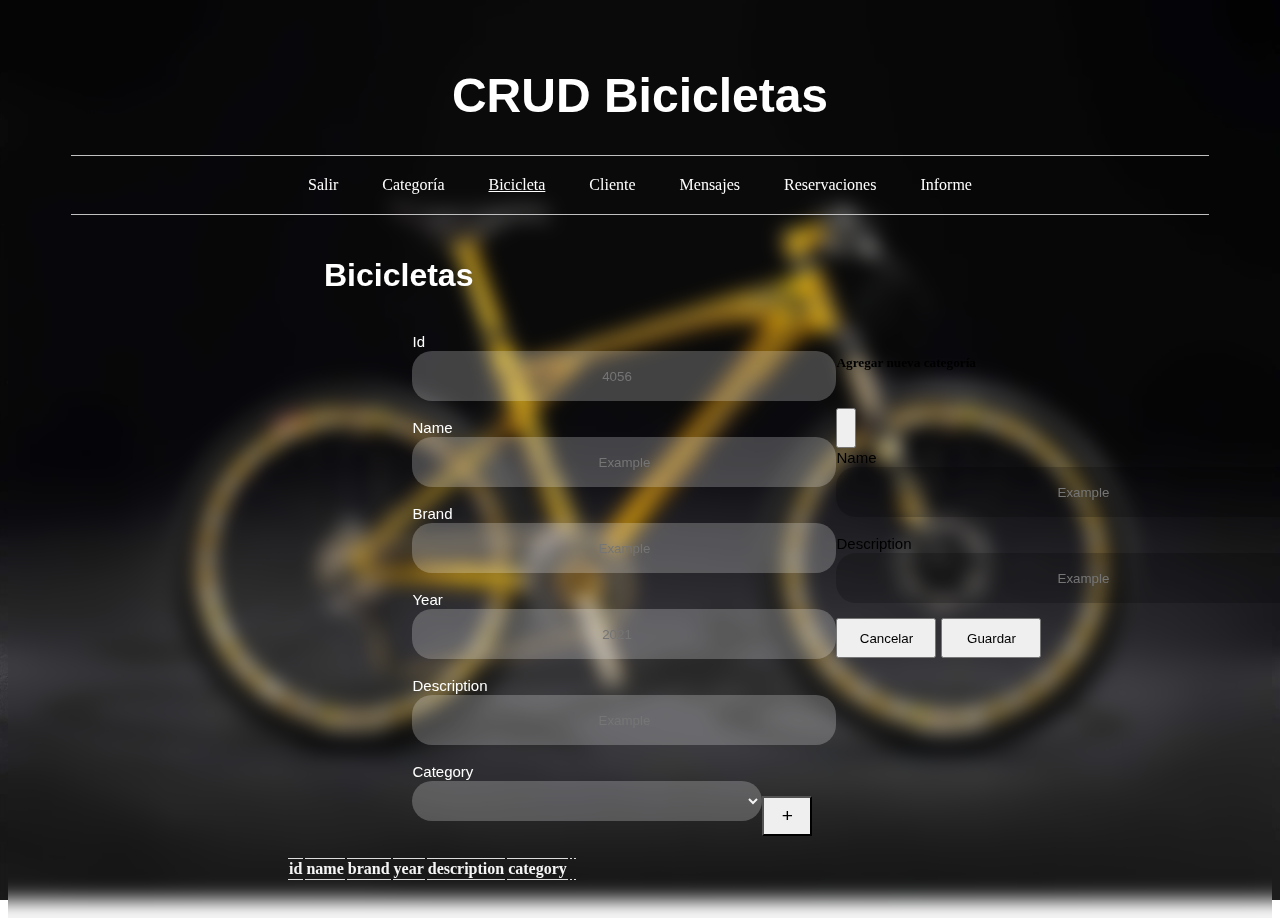
<file: src/main/resources/public/Page/bike.html>
<!DOCTYPE html>
    <html lang="en">
    <head>
        <meta charset="UTF-8">
        <meta http-equiv="X-UA-Compatible" content="IE=edge">
        <meta name="viewport" content="width=device-width, initial-scale=1.0">
        <link href="https://cdn.jsdelivr.net/npm/bootstrap@5.1.2/dist/css/bootstrap.min.css" rel="stylesheet" integrity="sha384-uWxY/CJNBR+1zjPWmfnSnVxwRheevXITnMqoEIeG1LJrdI0GlVs/9cVSyPYXdcSF" crossorigin="anonymous">
        <link rel="stylesheet" href="../CSS/Estilos.css">
        <title>Bicicletas</title>
    </head>
    <body>
        <div class="titulo">
            <br>
            <h1 id="titulo">CRUD Bicicletas</h1>
        </div>

        <div class="linea"></div>

        <!--Menu-->

        <br>
        <nav class="menu">
            <a id="op" href="../index.html">Salir</a>
            <a id="op" href="category.html">Categoría</a>
            <a id="" href="#">Bicicleta</a>
            <a id="op" href="cliente.html">Cliente</a>
            <a id="op" href="mensajes.html">Mensajes</a>
            <a id="op" href="reservaciones.html">Reservaciones</a>
            <a id="op" href="informe.html">Informe</a>
        </nav>

        <div class="linea"></div>

        <!--Crud para la tabla cloud-->

        <div class="subtitulo">
            <br>
            <h1 id="subtitulo">Bicicletas</h1>
            <br>
        </div>

        <div class="form_bike">
            <section class="formulario">
                <label for="idBike">Id</label>
                <br>
                <input type="number" placeholder="4056" id="idBike" readonly>

                <br><br>
                <label for="name">Name</label>
                <br>
                <input type="text" placeholder="Example" maxlength="4000" id="name">
                
                <br><br>
                <label for="brand">Brand</label>
                <br>
                <input type="text" placeholder="Example" id="brand">

                <br><br>
                <label for="year">Year</label>
                <br>
                <input type="number" placeholder="2021" id="year">

                <br><br>
                <label for="description">Description</label>
                <br>
                <input type="text" placeholder="Example" id="description">

                <br><br>
                <label for="category">Category</label>
                <div class="seleccion">
                    <select class="form-control form-select category" aria-label="Default select example" id="categoryAdd"></select>
                    <button id="add" class="btn btn-light" type="button" id="agregarCategoria" data-bs-toggle="modal" data-bs-target="#categoryModal">+<i class="fa fa-plus"></i></button>
                </div>

            </section>

            <!--Modal -->
            <div class="modal fade" id="categoryModal" tabindex="-1" aria-labelledby="exampleModalLabel" aria-hidden="true">
                <div class="modal-dialog">
                    <div class="modal-content">
                        <div class="modal-header">
                            <h5>Agregar nueva categoría</h5>
                            <button id="cerrar" type="button" class="btn-close" data-bs-dismiss="modal" aria-label="Cerrar"></button>
                        </div>
                        <div class="modal-body">
                            <div class="modal-form">
                                <label id="labMod" for="nameCategory">Name</label>
                                <input class="inMod" type="text" placeholder="Example" maxlength=4000 id="nameCategory">

                                <br><br>
                                <label id="labMod" for="desc">Description</label>
                                <input class="inMod" type="text" placeholder="Example" maxlength=4000 id="desc">
                            </div>
                        </div>
                        <div class="modal-footer">
                            <button id="buttonMod" type="button" class="btn btn-outline-secondary" data-bs-dismiss="modal">Cancelar</button>
                            <button id="buttonMod" type="button" class="btn btn-danger" data-bs-dismiss="modal" onclick="crearCategoria()">Guardar</button>
                        </div>
                    </div>
                </div>
            </div>
            
            <!--Botones-->

            <section class="botones">
                <button type="button" class="btn btn-outline-light" onclick="crearBike()">Crear</button>
                <button type="button" class="btn btn-outline-light" onclick="actualizarBike()">Actualizar</button>
                <button type="button" class="btn btn-outline-light" onclick="limpiarBike()">Limpiar</button>
                <br><br>
            </section>
        </div>

        <div class="tableBike">
            <table> 
                <thead>
                    <tr>
                        <th>id</th>
                        <th>name</th>
                        <th>brand</th>
                        <th>year</th>
                        <th>description</th>
                        <th>category</th>
                        <th></th>
                        <th></th>
                    </tr>
                </thead>
        
                <tbody class="cuerpo" id="contenidoTablaBike">
                    
                </tbody>
            </table>
            <br><br>
        </div>

        <script src="https://code.jquery.com/jquery-3.6.0.js"></script>
        <script src="https://cdn.jsdelivr.net/npm/bootstrap@5.1.2/dist/js/bootstrap.bundle.min.js" integrity="sha384-kQtW33rZJAHjgefvhyyzcGF3C5TFyBQBA13V1RKPf4uH+bwyzQxZ6CmMZHmNBEfJ" crossorigin="anonymous"></script>
        <script src="../JS/bike.js"></script>

    </body>
</html>
</file>
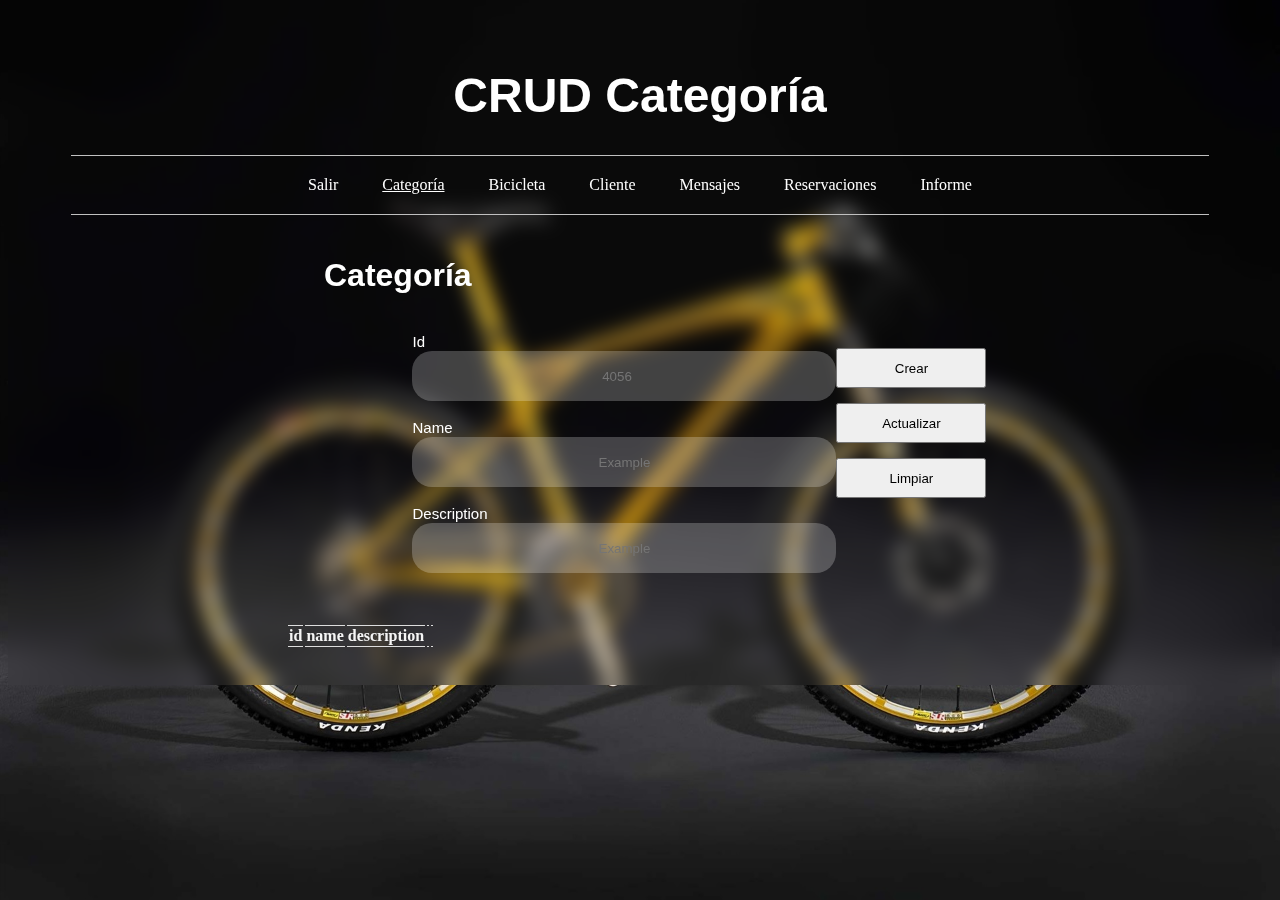
<file: src/main/resources/public/Page/category.html>
<!DOCTYPE html>
    <html lang="en">
    <head>
        <meta charset="UTF-8">
        <meta http-equiv="X-UA-Compatible" content="IE=edge">
        <meta name="viewport" content="width=device-width, initial-scale=1.0">
        <link href="https://cdn.jsdelivr.net/npm/bootstrap@5.1.2/dist/css/bootstrap.min.css" rel="stylesheet" integrity="sha384-uWxY/CJNBR+1zjPWmfnSnVxwRheevXITnMqoEIeG1LJrdI0GlVs/9cVSyPYXdcSF" crossorigin="anonymous">
        <link rel="stylesheet" href="../CSS/Estilos.css">
        <title>Tabla Categoría</title>
    </head>
    <body>
        <div class="titulo">
            <br>
            <h1 id="titulo">CRUD Categoría</h1>
        </div>

        <div class="linea"></div>

        <!--Menu-->

        <br>
        <nav class="menu">
            <a id="op" href="../index.html">Salir</a>
            <a id="" href="#">Categoría</a>
            <a id="op" href="bike.html">Bicicleta</a>
            <a id="op" href="cliente.html">Cliente</a>
            <a id="op" href="mensajes.html">Mensajes</a>
            <a id="op" href="reservaciones.html">Reservaciones</a>
            <a id="op" href="informe.html">Informe</a>
        </nav>

        <div class="linea"></div>

        <!--Crud para la tabla cloud-->

        <div class="subtitulo">
            <br>
            <h1 id="subtitulo">Categoría</h1>
            <br>
        </div>

        <div class="form_category">
            <section class="formulario">
                <label for="idCategory">Id</label>
                <br>
                <input type="number" placeholder="4056" id="idCategory" readonly>

                <br><br>
                <label for="name">Name</label>
                <br>
                <input type="text" placeholder="Example" maxlength="4000" id="name">
                
                <br><br>
                <label for="description">Description</label>
                <br>
                <input type="text" placeholder="Example" id="description">

            </section>

            <!--Botones-->

            <section class="botones">
                <button type="button" class="btn btn-outline-light" onclick="crearCategory()">Crear</button>
                <button type="button" class="btn btn-outline-light" onclick="actualizarCategory()">Actualizar</button>
                <button type="button" class="btn btn-outline-light" onclick="limpiarCategory()">Limpiar</button>
                <br><br>
            </section>
        </div>

        <div class="tableCategory">
            
            <table> 
                <thead>
                    <tr>
                        <th>id</th>
                        <th>name</th>
                        <th>description</th>
                        <th></th>
                        <th></th>
                    </tr>
                </thead>
        
                <tbody class="cuerpo" id="contenidoTablaCategory">
                    
                </tbody>
            </table>
            <br><br>
        </div>

        <script src="https://code.jquery.com/jquery-3.6.0.js"></script>
        <script src="https://cdn.jsdelivr.net/npm/bootstrap@5.1.2/dist/js/bootstrap.bundle.min.js" integrity="sha384-kQtW33rZJAHjgefvhyyzcGF3C5TFyBQBA13V1RKPf4uH+bwyzQxZ6CmMZHmNBEfJ" crossorigin="anonymous"></script>
        <script src="../JS/category.js"></script>
    </body>
</html>
</file>
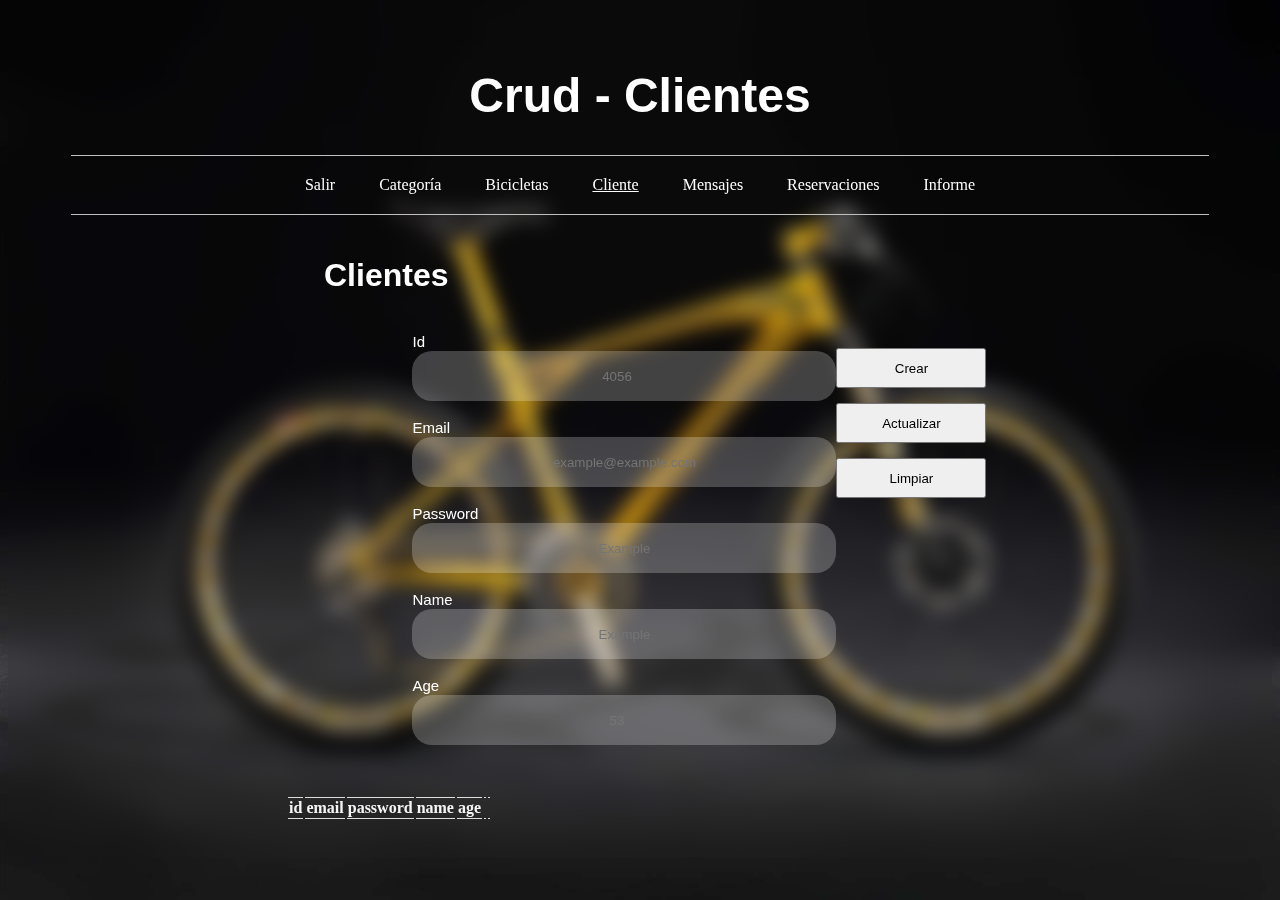
<file: src/main/resources/public/Page/cliente.html>
<!DOCTYPE html>
<html lang="en">
    <head>
        <meta charset="UTF-8">
        <meta http-equiv="X-UA-Compatible" content="IE=edge">
        <meta name="viewport" content="width=device-width, initial-scale=1.0">
        <link href="https://cdn.jsdelivr.net/npm/bootstrap@5.1.2/dist/css/bootstrap.min.css" rel="stylesheet" integrity="sha384-uWxY/CJNBR+1zjPWmfnSnVxwRheevXITnMqoEIeG1LJrdI0GlVs/9cVSyPYXdcSF" crossorigin="anonymous">
        <link rel="stylesheet" href="../CSS/Estilos.css">
        <title>Cliente</title>
    </head>
    <body>
        <div class="titulo">
            <br>
            <h1 id="titulo">Crud - Clientes</h1>
        </div>

        <div class="linea"></div>

        <!--Menu-->

        <br>
        <nav class="menu">
            <a id="op" href="../index.html">Salir</a>
            <a id="op" href="category.html">Categoría</a>
            <a id="op" href="bike.html">Bicicletas</a>
            <a id="" href="#">Cliente</a>
            <a id="op" href="mensajes.html">Mensajes</a>
            <a id="op" href="reservaciones.html">Reservaciones</a>
            <a id="op" href="informe.html">Informe</a>
        </nav>

        <div class="linea"></div>

        <!--Crud para cliente-->

        <div class="subtitulo">
            <br>
            <h1 id="subtitulo">Clientes</h1>
            <br>
        </div>

        <div class="form_client">
            <section class="formulario">
                <label for="idClient">Id</label>
                <br>
                <input type="number" placeholder="4056" id="idClient" readonly>

                <br><br>
                <label for="email">Email</label>
                <br>
                <input type="email" placeholder="example@example.com" id="email">

                <br><br>
                <label for="password">Password</label>
                <br>
                <input type="text" placeholder="Example" id="password">

                <br><br>
                <label for="nameClient">Name</label>
                <br>
                <input type="text" placeholder="Example" maxlength="4000" id="nameClient">
                
                <br><br>
                <label for="age">Age</label>
                <br>
                <input type="number" placeholder="53" id="age">
            </section>
            
            <section class="botones">
                <button type="button" class="btn btn-outline-light" onclick="crearClient()" id="uno">Crear</button>
                <button type="button" class="btn btn-outline-light" onclick="actualizarClient()">Actualizar</button>
                <button type="button" class="btn btn-outline-light" onclick="limpiarClient()">Limpiar</button>
                <br><br>
            </section>
        </div>

        <div class="tableClient">
            
            <table> 
                <thead>
                    <tr>
                        <th>id</th>
                        <th>email</th>
                        <th>password</th>
                        <th>name</th>
                        <th>age</th>
                        <th></th>
                        <th></th>
                    </tr>
                </thead>
        
                <tbody class="cuerpo" id="contenidoTablaClient">
                    
                </tbody>
            </table>
            <br><br>
        </div>

        <script src="https://code.jquery.com/jquery-3.6.0.js"></script>
        <script src="https://cdn.jsdelivr.net/npm/bootstrap@5.1.2/dist/js/bootstrap.bundle.min.js" integrity="sha384-kQtW33rZJAHjgefvhyyzcGF3C5TFyBQBA13V1RKPf4uH+bwyzQxZ6CmMZHmNBEfJ" crossorigin="anonymous"></script>
        <script src="../JS/client.js"></script>
        
    </body>
</html>
</file>
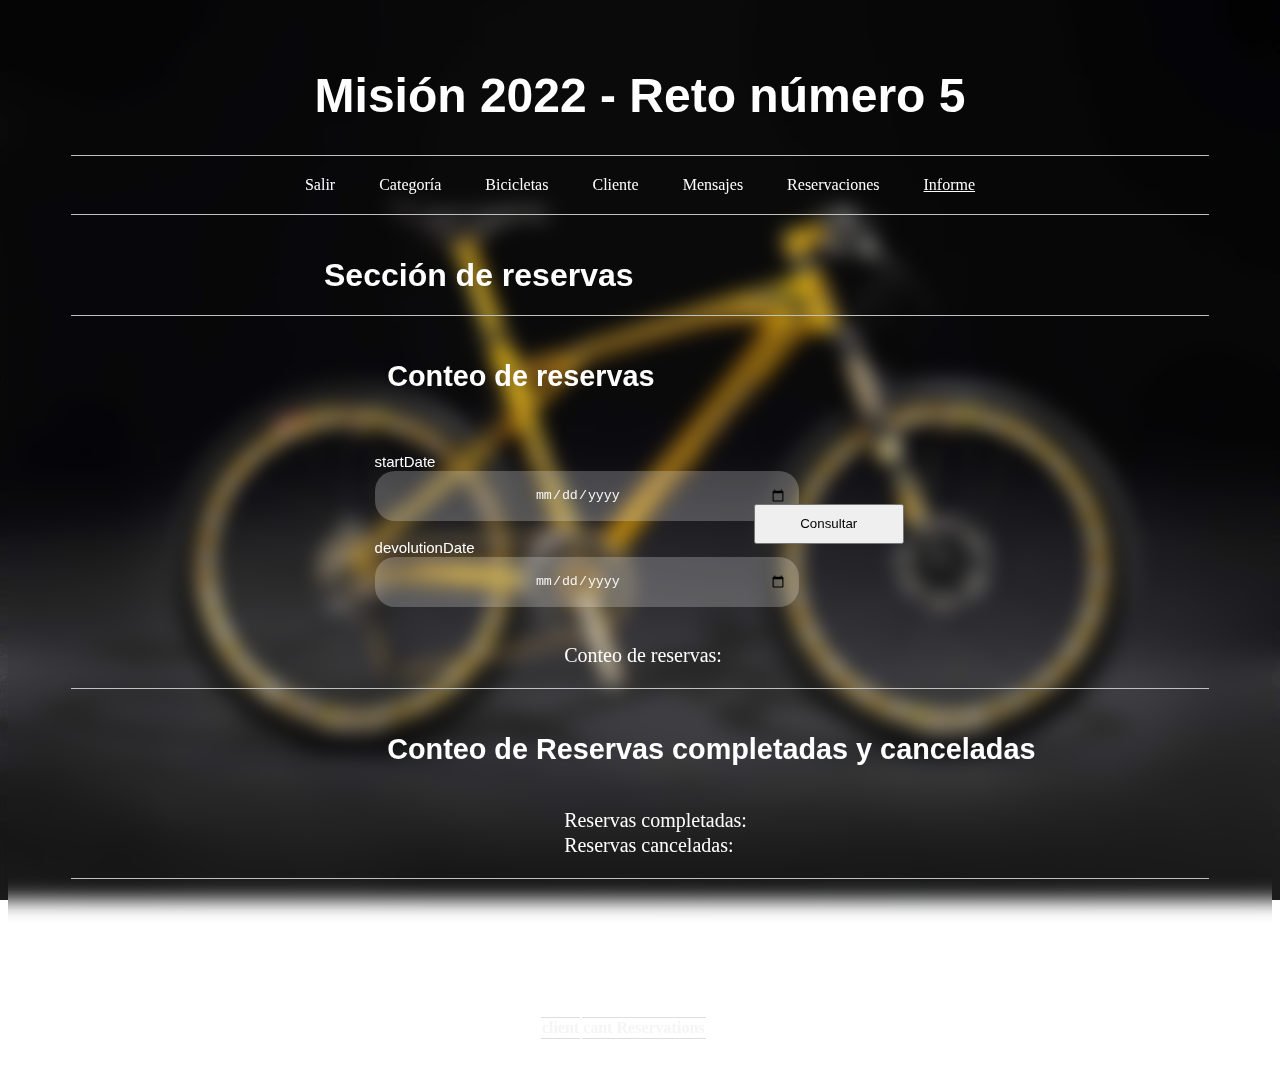
<file: src/main/resources/public/Page/informe.html>
<!DOCTYPE html>
    <html lang="en">
    <head>
        <meta charset="UTF-8">
        <meta http-equiv="X-UA-Compatible" content="IE=edge">
        <meta name="viewport" content="width=device-width, initial-scale=1.0">
        <link href="https://cdn.jsdelivr.net/npm/bootstrap@5.1.2/dist/css/bootstrap.min.css" rel="stylesheet" integrity="sha384-uWxY/CJNBR+1zjPWmfnSnVxwRheevXITnMqoEIeG1LJrdI0GlVs/9cVSyPYXdcSF" crossorigin="anonymous">
        <link rel="stylesheet" href="../CSS/Estilos.css">
        <title>Informe</title>
    </head>
    <body>

        <div class="titulo">
            <br>
            <h1 id="titulo">Misión 2022 - Reto número 5</h1>
        </div>

        <div class="linea"></div>

        <!--Menu-->

        <br>
        <nav class="menu">
            <a id="op" href="../index.html">Salir</a>
            <a id="op" href="category.html">Categoría</a>
            <a id="op" href="bike.html">Bicicletas</a>
            <a id="op" href="cliente.html">Cliente</a>
            <a id="op" href="mensajes.html">Mensajes</a>
            <a id="op" href="reservaciones.html">Reservaciones</a>
            <a id="" href="#">Informe</a>
        </nav>

        <div class="linea"></div>

        <!--Informes-->
        <!--Conteo de reservas en un lapso de tiempo-->

        <div class="subtitulo">
            <br>
            <h1 id="subtitulo">Sección de reservas</h1>
        </div>
        
        <div class="linea"></div>

        <!--Informe conteo de reservas-->

        <div class="subtitulo">
            <br>
            <h2 id="informe">Conteo de reservas</h2>
        </div>

        <br><br>

        <div class="form_dates">
            <section class="formularioDates">
                <label for="d1">startDate</label>
                <br>
                <input type="date" placeholder="Example" id="d1">

                <br><br>
                <label for="d2">devolutionDate</label>
                <br>
                <input type="date" placeholder="Example" id="d2">
            </section>

            <section class="botones">
                <br><br>
                <button type="button" class="btn btn-outline-light" onclick="reporteReservasFecha()">Consultar</button>
            </section>
        </div>

        <br><br>
        <div class="respuestas">
            <label for="conteo">Conteo de reservas: </label>
            <input id="conteo" type="text" readonly>
        </div>

        <div class="linea"></div>

        <!--Informe reservas completadas vs reservas canceladas-->

        <div class="subtitulo">
            <br>
            <h2 id="informe">Conteo de Reservas completadas y canceladas</h2>
            <br>
        </div>

        <div class="respuestas">
            <label for="completed">Reservas completadas: </label>
            <input id="completed" type="text">

            <br>
            <label for="cancelled">Reservas canceladas: </label>
            <input id="cancelled" type="text">
        </div>

        <div class="linea"></div>

        <!--Informe top mejores clientes-->

        <div class="subtitulo">
            <br>
            <h2 id="informe">Top mejores clientes</h2>
            <br><br>
        </div>

        <div class="top_client">
            
            <table> 
                <thead>
                    <tr>
                        <th>client</th>
                        <th>cant Reservations</th>
                    </tr>
                </thead>
        
                <tbody class="cuerpo" id="contenidoTop_client">
                    
                </tbody>
            </table>
            <br><br>
        </div>
        
        <script src="https://code.jquery.com/jquery-3.6.0.js"></script>
        <script src="https://cdn.jsdelivr.net/npm/bootstrap@5.1.2/dist/js/bootstrap.bundle.min.js" integrity="sha384-kQtW33rZJAHjgefvhyyzcGF3C5TFyBQBA13V1RKPf4uH+bwyzQxZ6CmMZHmNBEfJ" crossorigin="anonymous"></script>
        <script src="../JS/report.js"></script>
    </body>
</html>
</file>
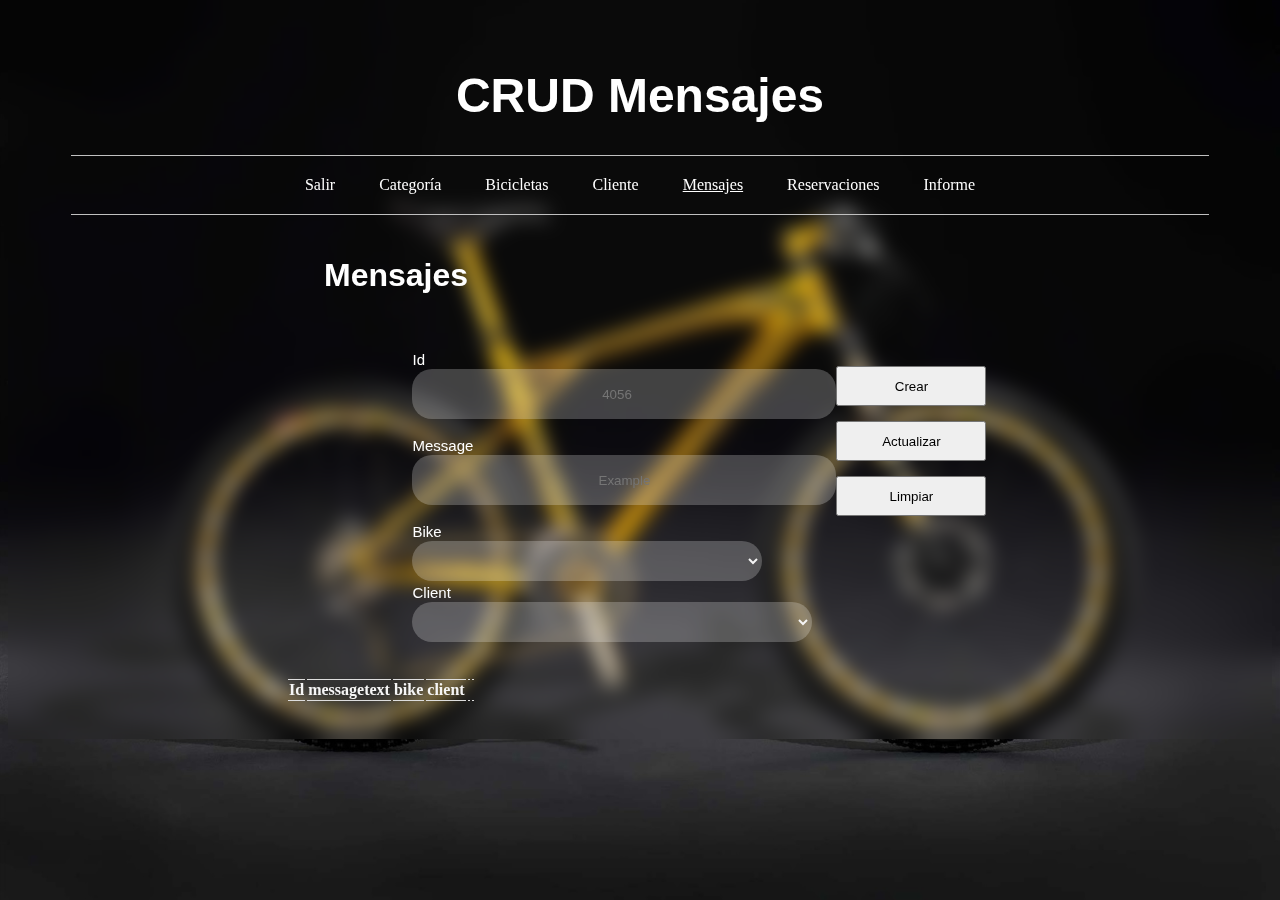
<file: src/main/resources/public/Page/mensajes.html>
<!DOCTYPE html>
    <html lang="en">
    <head>
        <meta charset="UTF-8">
        <meta http-equiv="X-UA-Compatible" content="IE=edge">
        <meta name="viewport" content="width=device-width, initial-scale=1.0">
        <link href="https://cdn.jsdelivr.net/npm/bootstrap@5.1.2/dist/css/bootstrap.min.css" rel="stylesheet" integrity="sha384-uWxY/CJNBR+1zjPWmfnSnVxwRheevXITnMqoEIeG1LJrdI0GlVs/9cVSyPYXdcSF" crossorigin="anonymous">
        <link rel="stylesheet" href="../CSS/Estilos.css">
        <title>Mensajes</title>
    </head>
    <body>
        <div class="titulo">
            <br>
            <h1 id="titulo">CRUD Mensajes</h1>
        </div>

        <div class="linea"></div>

        <!--Menu-->

        <br>
        <nav class="menu">
            <a id="op" href="../index.html">Salir</a>
            <a id="op" href="category.html">Categoría</a>
            <a id="op" href="bike.html">Bicicletas</a>
            <a id="op" href="cliente.html">Cliente</a>
            <a id="" href="#">Mensajes</a>
            <a id="op" href="reservaciones.html">Reservaciones</a>
            <a id="op" href="informe.html">Informe</a>
        </nav>

        <div class="linea"></div>

        <!--Crud para la tabla message-->

        <div class="subtitulo">
            <br>
            <h1 id="subtitulo">Mensajes</h1>
            <br><br>
        </div>

        <div class="form_message">
            <section class="formulario">
                <label for="idMessage">Id</label>
                <br>
                <input type="number" placeholder="4056" id="idMessage" readonly>

                <br><br>
                <label for="messagetext">Message</label>
                <br>
                <input type="text" placeholder="Example" maxlength=4000 id="messagetext">

                <br><br>
                <label for="bike">Bike</label>
                <div class="seleccion">
                    <select class="form-control form-select category" aria-label="Default select example" id="bike"></select>
                </div>

                <br>
                <label for="client">Client</label>
                <div class="seleccion">
                    <select class="form-control form-select category" aria-label="Default select example" id="client"></select>
                </div>
            </section>
            
            <section class="botones">
                <button type="button" class="btn btn-outline-light" onclick="crearMessage()">Crear</button>
                <button type="button" class="btn btn-outline-light" onclick="actualizarMessage()">Actualizar</button>
                <button type="button" class="btn btn-outline-light" onclick="limpiarMessage()">Limpiar</button>
            </section>
        </div>

        <div class="tableMessage">
            
            <table> 
                <thead>
                    <tr>
                        <th>Id</th>
                        <th>messagetext</th>
                        <th>bike</th>
                        <th>client</th>
                        <th></th>
                        <th></th>
                    </tr>
                </thead>
        
                <tbody class="cuerpo" id="contenidoTablaMessage">
                    
                </tbody>
            </table>
            <br><br>
        </div>

        <script src="https://code.jquery.com/jquery-3.6.0.js"></script>
        <script src="https://cdn.jsdelivr.net/npm/bootstrap@5.1.2/dist/js/bootstrap.bundle.min.js" integrity="sha384-kQtW33rZJAHjgefvhyyzcGF3C5TFyBQBA13V1RKPf4uH+bwyzQxZ6CmMZHmNBEfJ" crossorigin="anonymous"></script>
        <script src="../JS/message.js"></script>
        
    </body>
</html>
</file>
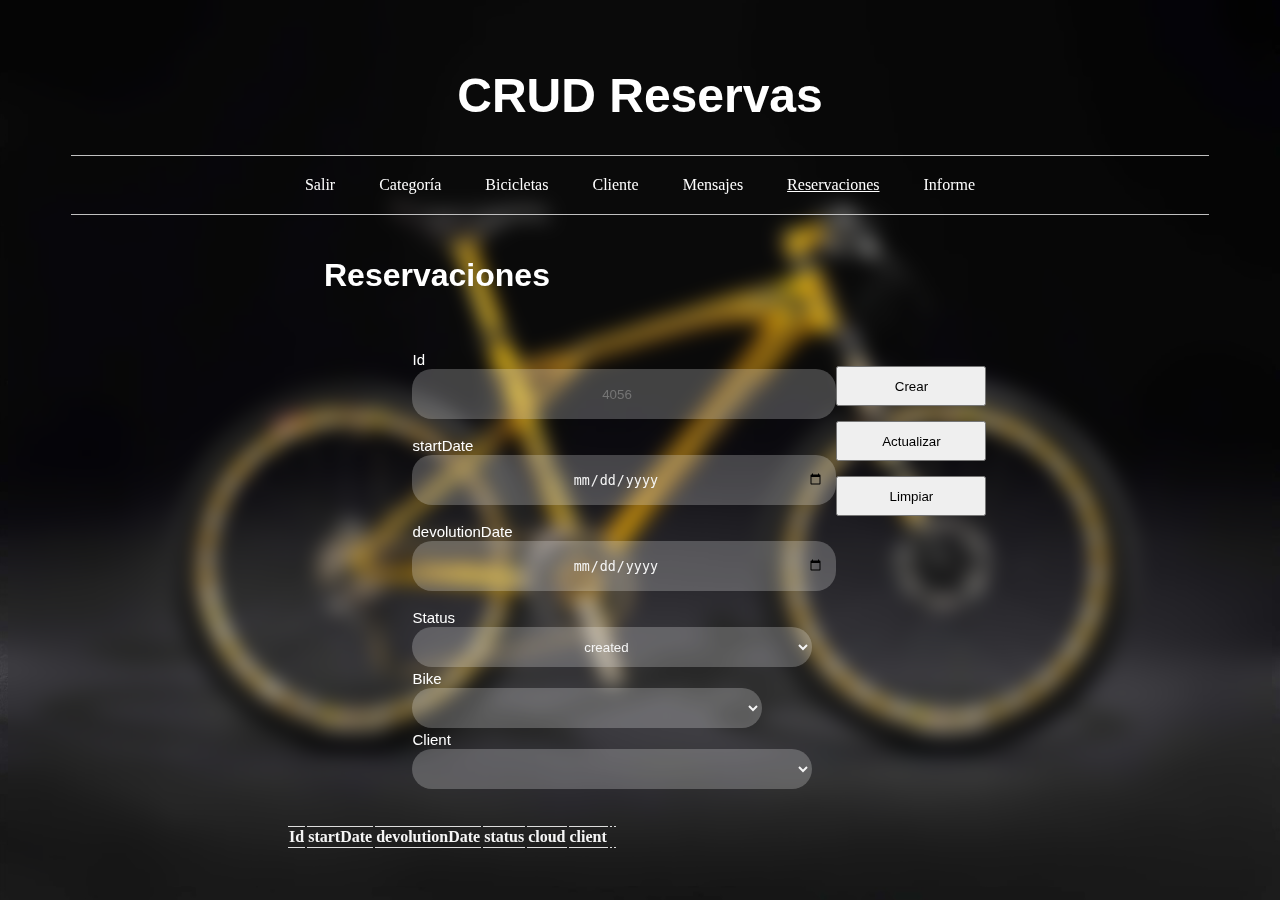
<file: src/main/resources/public/Page/reservaciones.html>
<!DOCTYPE html>
    <html lang="en">
    <head>
        <meta charset="UTF-8">
        <meta http-equiv="X-UA-Compatible" content="IE=edge">
        <meta name="viewport" content="width=device-width, initial-scale=1.0">
        <link href="https://cdn.jsdelivr.net/npm/bootstrap@5.1.2/dist/css/bootstrap.min.css" rel="stylesheet" integrity="sha384-uWxY/CJNBR+1zjPWmfnSnVxwRheevXITnMqoEIeG1LJrdI0GlVs/9cVSyPYXdcSF" crossorigin="anonymous">
        <link rel="stylesheet" href="../CSS/Estilos.css">
        <title>Reservaciones</title>
    </head>
    <body>
        
        <div class="titulo">
            <br>
            <h1 id="titulo">CRUD Reservas</h1>
        </div>

        <div class="linea"></div>

        <!--Menu-->

        <br>
        <nav class="menu">
            <a id="op" href="../index.html">Salir</a>
            <a id="op" href="category.html">Categoría</a>
            <a id="op" href="bike.html">Bicicletas</a>
            <a id="op" href="cliente.html">Cliente</a>
            <a id="op" href="mensajes.html">Mensajes</a>
            <a id="" href="#">Reservaciones</a>
            <a id="op" href="informe.html">Informe</a>
        </nav>

        <div class="linea"></div>

        <!--Crud Reservation-->

        <div class="subtitulo">
            <br>
            <h1 id="subtitulo">Reservaciones</h1>
            <br><br>
        </div>

        <div class="form_Reservation">
            <section class="formulario">
                <label for="idReservation">Id</label>
                <br>
                <input type="number" placeholder="4056" id="idReservation" readonly>

                <br><br>
                <label for="startDate">startDate</label>
                <br>
                <input type="date" placeholder="Example" id="startDate">

                <br><br>
                <label for="devolutionDate">devolutionDate</label>
                <br>
                <input type="date" placeholder="Example" id="devolutionDate">

                <br><br>
                <label for="status">Status</label>
                <div class="seleccion">
                    <select class="form-control form-select category" aria-label="Default select example" id="status">
                        <option value="1">created</option>
                        <option value="2">completed</option>
                        <option value="3">cancelled</option>
                    </select>
                </div>
                
                <br>
                <label for="bike2">Bike</label>
                <div class="seleccion">
                    <select class="form-control form-select category" aria-label="Default select example" id="bike2"></select>
                </div>

                <br>
                <label for="client2">Client</label>
                <div class="seleccion">
                    <select class="form-control form-select category" aria-label="Default select example" id="client2"></select>
                </div>
            </section>
            
            <section class="botones">
                <button type="button" class="btn btn-outline-light" onclick="crearReservation()" id="uno">Crear</button>
                <button type="button" class="btn btn-outline-light" onclick="actualizarReservation()">Actualizar</button>
                <button type="button" class="btn btn-outline-light" onclick="limpiarReservation()">Limpiar</button>
            </section>
        </div>

        <div class="tableReservation">
            
            <table> 
                <thead>
                    <tr>
                        <th>Id</th>
                        <th>startDate</th>
                        <th>devolutionDate</th>
                        <th>status</th>
                        <th>cloud</th>
                        <th>client</th>
                        <th></th>
                        <th></th>
                    </tr>
                </thead>
        
                <tbody class="cuerpo" id="contenidoTablaReservation">
                    
                </tbody>
            </table>
            <br><br>
        </div>

        <script src="https://code.jquery.com/jquery-3.6.0.js"></script>
        <script src="https://cdn.jsdelivr.net/npm/bootstrap@5.1.2/dist/js/bootstrap.bundle.min.js" integrity="sha384-kQtW33rZJAHjgefvhyyzcGF3C5TFyBQBA13V1RKPf4uH+bwyzQxZ6CmMZHmNBEfJ" crossorigin="anonymous"></script>
        <script src="../JS/reservation.js"></script>

    </body>
</html>
</file>
<file: src/main/resources/public/CSS/Estilos.css>
body{
    background-image: url("../Images/img.jpg");
    background-position: center center;
    background-size: cover;
    background-attachment: fixed;
    backdrop-filter: blur(10px);
    height: 100%;
    margin-top: 0px;
    margin-bottom: 0px;
}

#contenedor {
    border: 1px solid grey;
    border-style: dashed;
    margin-left: 30%;
    margin-right: 30%;
    margin-top: 250px;
    margin-bottom: 200px;
}

div.titulo {
    margin-left: 10%;
    margin-right: 10%;
}

div.tituloInicio h1 {
    font-family: 'Anton', sans-serif;
    font-size: 3rem;
    color: white;
    text-align: center;
}

.subtitulo #informe{
    font-family: 'Anton', sans-serif;
    font-size: 1.8rem;
    color: white;
    text-align: left;
    margin-left: 30%;
}

.experiencia {
    margin-top: 100px;
    margin-left: 10%;
    margin-right: 10%;
    text-align: center;
    margin-bottom: 20px;
}

div.titulo #titulo{
    font-family: 'Anton', sans-serif;
    font-size: 3rem;
    color: white;
    text-align: center;
    margin-top: 50px;
}

.linea {
    border-top: 1px solid silver;
    height: 2px;
    max-width: 90%;
    padding: 0;
    margin: 20px auto 0 auto;
}

.menu {
    margin-left: 10%;
    margin-right: 10%;
    text-align: center;
}

.menu a {
    margin-left: 20px;
    margin-right: 20px;
    color: white;
}

.menu #op {
    text-decoration: none;
}

.formulario {
    margin-left: 30%;
}

div.subtitulo #subtitulo{
    margin-left: 10%;
    margin-right: 10%;
    border-radius:1%;
}

div.subtitulo #subtitulo{
    font-family: 'Anton', sans-serif;
    font-size: 2rem;
    color: white;
    text-align: left;
    margin-left: 25%;
}

.formulario {
    margin-left: 20%;
    justify-content:center;
    width:70%; 
} 

.respuestas{
    margin-left: 30%;
    justify-content:center;
    width:70%; 
}

.formularioDates{
    margin-left: 15%;
    margin-right: 0%;
    justify-content:center;
    width:50%; 
}

div.form_bike, div.form_client, div.form_message, div.form_category, div.form_Reservation, div.form_dates {
    margin-left: 20%;
    margin-right: 20%;
    border-radius:1%;
    display: flex;
}

div.form_bike label, div.form_client label, div.form_message label, div.form_category label, div.form_Reservation label, div.form_dates label {
    text-align: left;
    color: white; 
    font-family: 'Dosis', sans-serif;
    font-size: 15px; 
    margin-right: 20px;
    width: 550px; 
} 

div.form_bike input, div.form_client input, div.form_message input, div.form_category input, div.form_Reservation input, div.form_dates input {
    color: whitesmoke;
    border: none;
    background-color: rgba(255, 255, 255, 0.233);
    height:20px;  
    width:400px;  
    padding:15px 12px; 
    text-align: center;
    border-radius: 20px;
} 

div.respuestas label {
    color: white; 
    font-size: 20px; 
    text-align: right; 
    margin-left: 20%;
}

div.respuestas input {
    color: white; 
    background-color: transparent; 
    font-size: 20px; 
    text-align: left;  
    border: none;
}

div.botones {
    margin-top: 10%;
}

#buttonAdd{
    height:20px;  
    width:40px; 
}

div.form_bike button, div.form_client button, div.form_message button, div.form_category button, div.form_Reservation button, div.form_dates button {
    margin-left: 0%;
    margin-right: 10%;
    height: 40px;
    width: 150px;
    margin-top: 15px;
}

.form-select {
    height:40px;  
    width:350px; 
    color: whitesmoke;
    background-color: rgba(255, 255, 255, 0.233);
    border-radius:20px;
    text-align: center;
    border-color: transparent;
}

.seleccion{
    display: flex;
    height:25px;  
    width:400px;
}

.seleccion #seleccionar{
    border-radius:0px;
    width: 350px;
    background-color: rgba(255, 255, 255, 0.233);
    color: whitesmoke;
}

.seleccion #client, #cloud, #client2, #cloud2, #status {
    width: 400px;
}

.seleccion #add{
    border-radius:0px;
    margin-right: 0%;
    margin-left: 0%;
    width: 50px;
    font-size: 1.2rem;
}

option{
    background-color:grey;
}

div.tableBike, div.tableClient, div.tableMessage, div.tableCategory, div.tableReservation {
    margin-top: 50px;
    margin-left: 10%;
    margin-bottom: 1px;
    margin-left: 10%;
    margin-right: 10%;
    justify-content:center;
    text-align: center;
}

td {
    border-bottom: 1px solid #ddd;
    margin-left: 10%;
    margin-right: 10%;
    color: whitesmoke;
    width: 150px;
    text-align: center;
}

th {
    border-bottom: 1px solid #ddd;
    border-top: 1px solid #ddd;
    color: whitesmoke;
    text-align: center;
}

div.tableBike table, div.tableClient table, div.tableMessage table, div.tableCategory table, div.tableReservation table{
    margin-left: 15%;
    margin-right: 20%;
}

div.top_client table {
    margin-left: 42%;
    margin-right: 20%;
}

/*.modal-content{
    background-color: black;
}*/

/*.modal-body{
    background-color: red;
}*/

.modal-form {
    justify-content:center;
}

#cerrar {
    width: 20px;
}

.modal-form #labMod {
    text-align: left;
    color: black; 
    font-family: 'Dosis', sans-serif;
    font-size: 15px; 
    margin-right: 20px;
    width: 550px; 
}

.modal-form .inMod {
    color: rgb(0, 0, 0);
    border: none;
    background-color: rgba(0, 0, 0, 0.199);
    height:20px;  
    width:470px;  
    padding:15px 12px; 
    text-align: center;
    border-radius: 20px;
}

.modal-footer {
    display: flex;
}

.modal-footer #buttonMod {
    color: black;
    width: 100px;
    margin-right: 5px;
    margin-left: 0px;
}
</file>
